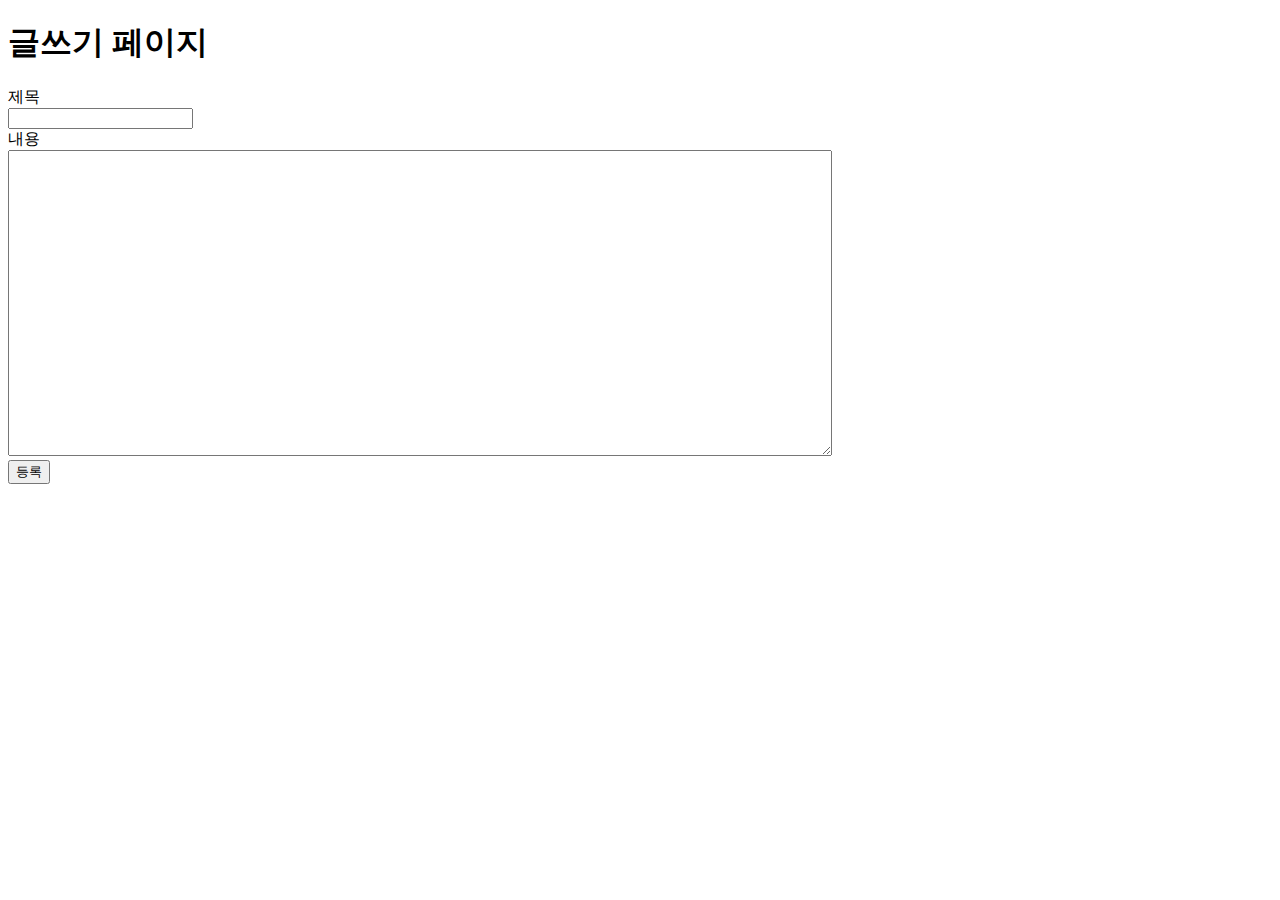
<file: src/main/resources/static/write.html>
<!doctype html>
<html lang="ko">
<head>
    <meta charset="UTF-8">
    <meta name="viewport"
          content="width=device-width, user-scalable=no, initial-scale=1.0, maximum-scale=1.0, minimum-scale=1.0">
    <meta http-equiv="X-UA-Compatible" content="ie=edge">
    <title>글쓰기</title>
</head>
<body>

    <h1>글쓰기 페이지</h1>
    <form method="POST" action="/registry">
        제목<br>
        <input type="text" name="title"><br>
        내용<br>
        <textarea rows="20" cols="100" name="content"></textarea><br>

        <input onclick="return confirm('등록하시겠습니까?');" type="submit" value="등록">
    </form>

</body>
</html>
</file>
